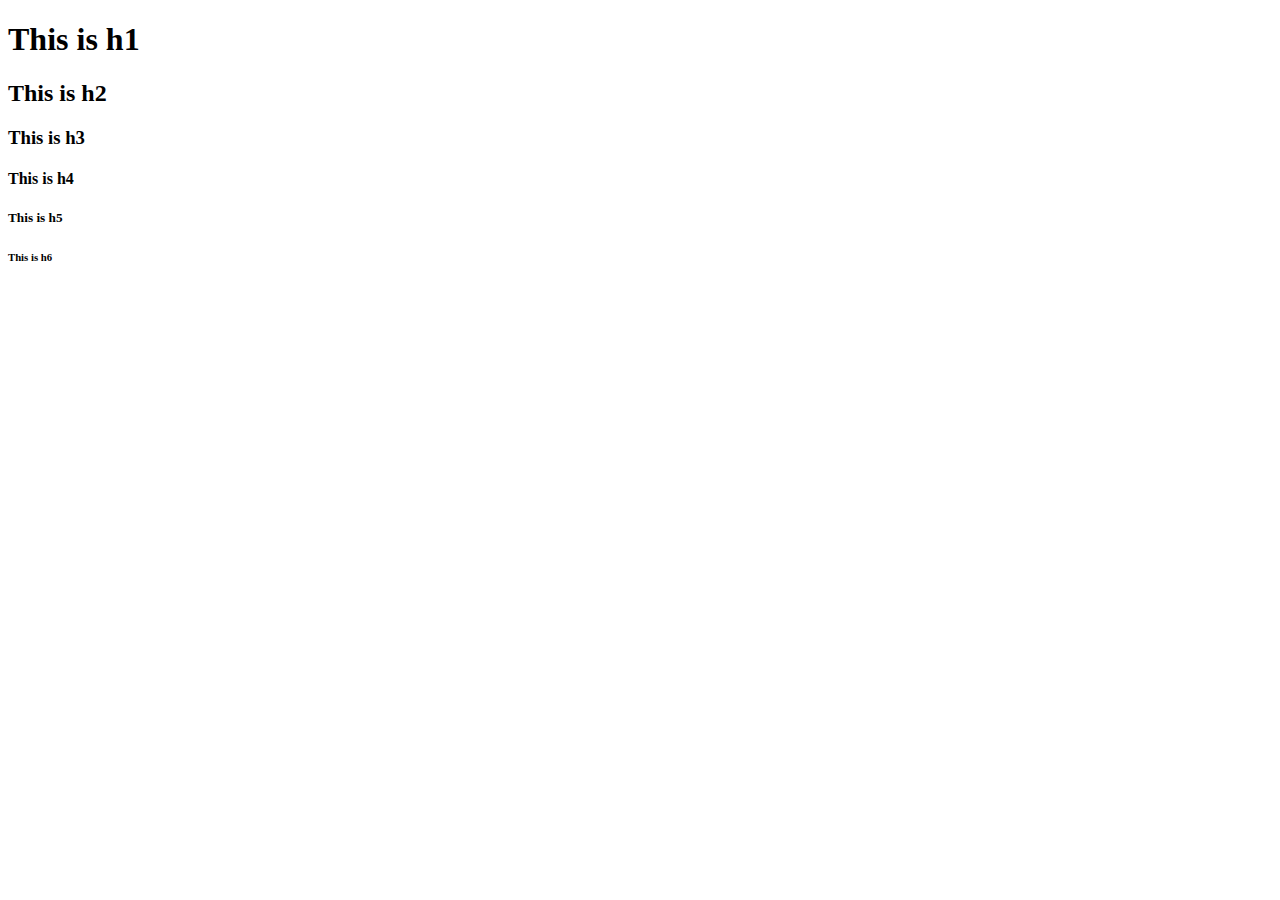
<file: web_dev/index.html>
<!DOCTYPE html>
<html lang="en">
    <head>
        <meta charset="utf-8">
        <title>CS Club Rocks!</title>
    </head>
    <body>
        <h1>This is h1</h1>
        <h2>This is h2</h2>
        <h3>This is h3</h3>
        <h4>This is h4</h4>
        <h5>This is h5</h5>
        <h6>This is h6</h6>
    </body>
</html>
</file>
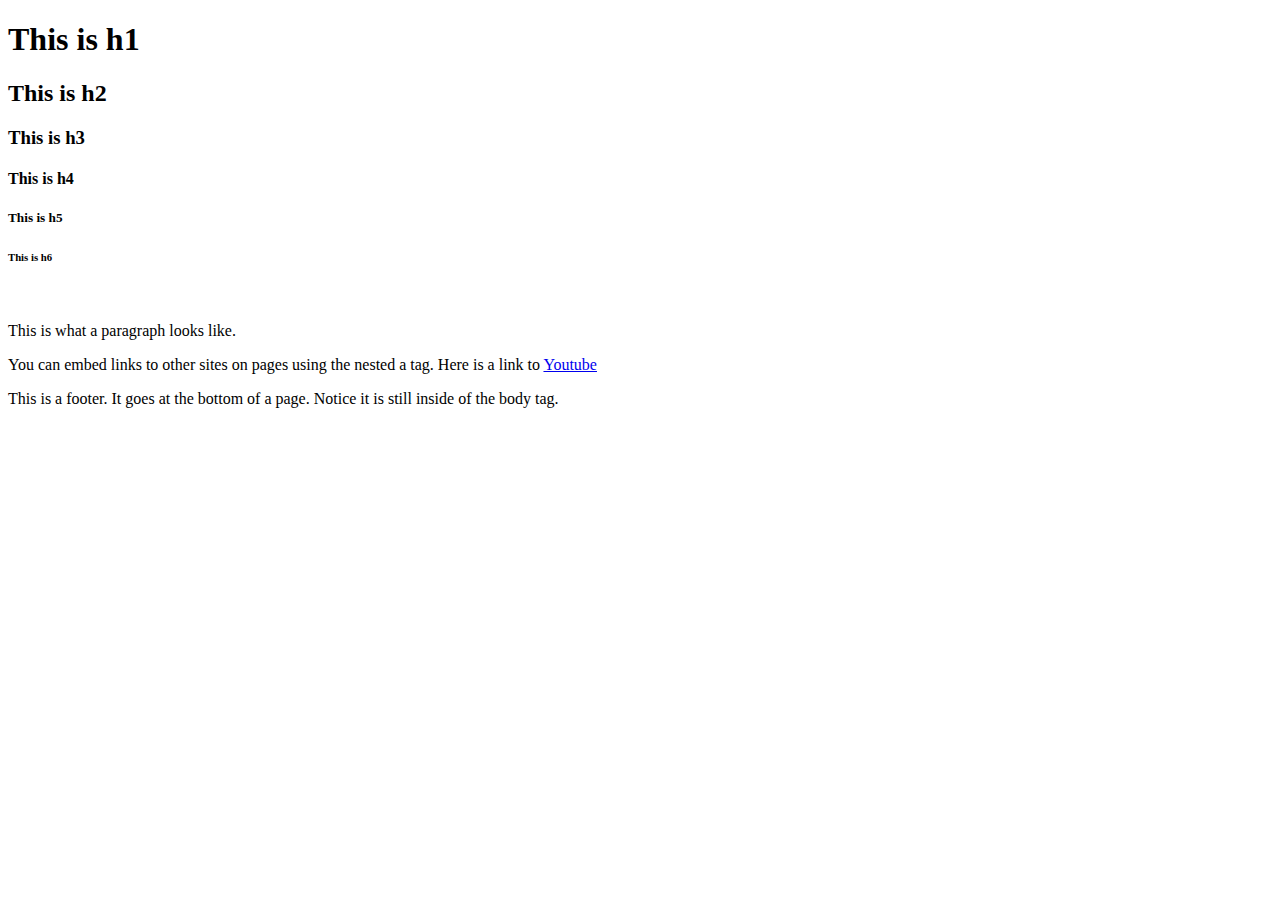
<file: web_dev/10-8-20/index.html>
<!DOCTYPE html>
<html lang="en">
    <head>
        <meta charset="utf-8">
        <title>CS Club Rocks!</title>
        <!--- <link rel="stylesheet" href="reset.css" type="text/css"/>
        <link rel="stylesheet" href="style.css" type="text/css"/> -->
    </head>
    
    <body>
        <h1>This is h1</h1>
        <h2>This is h2</h2>
        <h3>This is h3</h3>
        <h4>This is h4</h4>
        <h5>This is h5</h5>
        <h6>This is h6</h6>
        <br>
        <p>This is what a paragraph looks like.</p>
        <p>
            You can embed links to other sites on pages using the nested a tag. 
            Here is a link to <a href="http://www.youtube.com">Youtube</a>
        </p>

        <footer>
            This is a footer. It goes at the bottom of a page. Notice it is still inside of the body tag.
        </footer>
    </body>
</html>
</file>
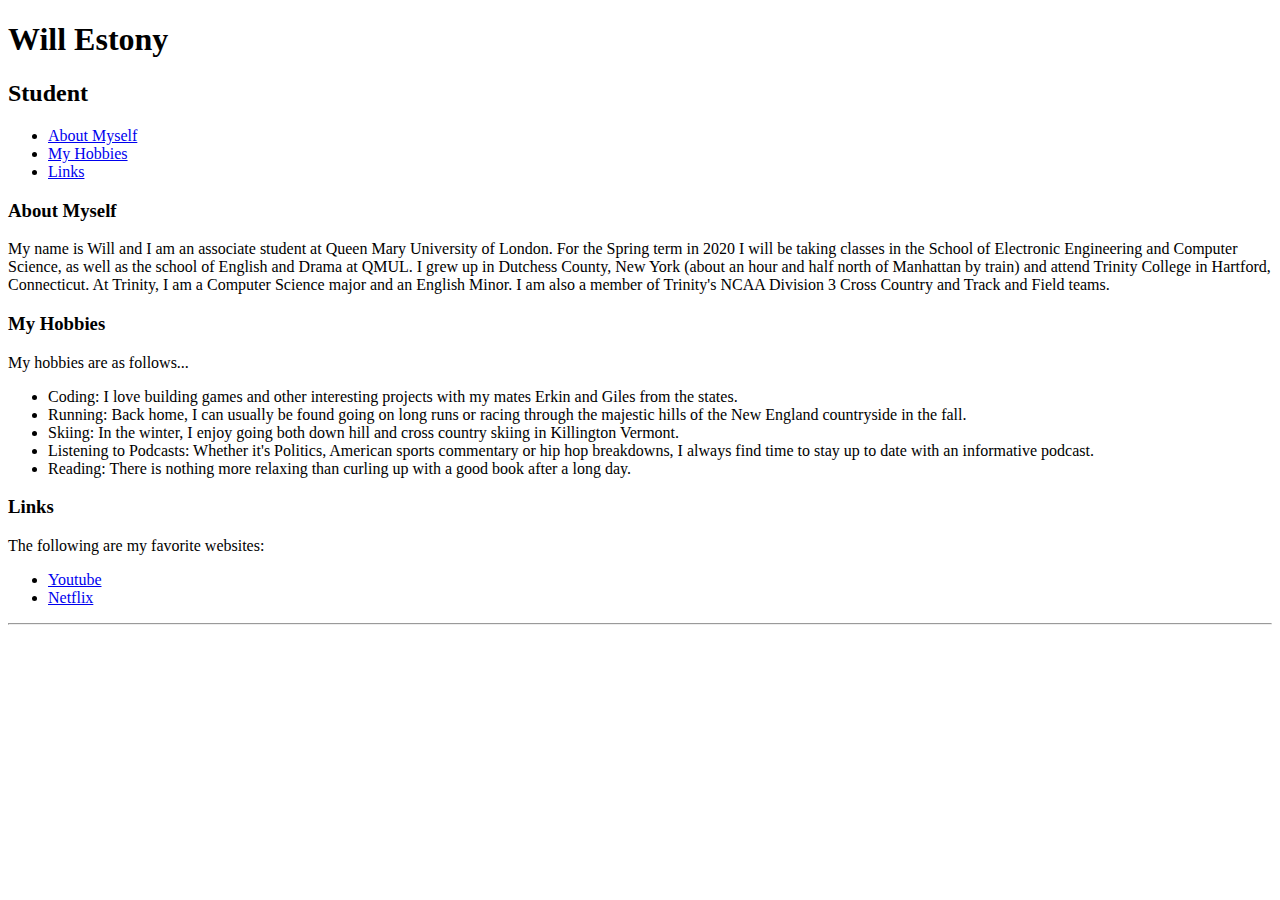
<file: about_me/my_homepage.html>
<!DOCTYPE html>
<html lang="en">
    <head>
        <meta charset="utf-8">
        <title>Welcome to My Homepage - Will Estony</title>
    </head>
    <body><a name="top"></a>
        <header>
            <hgroup>
                <h1>Will Estony</h1>
                <h2>Student</h2>
            </hgroup>
            <nav role ="navigation">
                <ul>
                    <li><a href="#about_myself">About Myself</a></li>
                    <li><a href="#my_hobbies">My Hobbies</a></li>
                    <li><a href="#links">Links</a></li>
                </ul>
            </nav>
        </header>
        
        <section>
            <h3><a id="about_myself">About Myself</a></h3>
            <p> My name is Will and I am an associate student at Queen Mary University of London.
                For the Spring term in 2020 I will be taking classes in the School of Electronic
                Engineering and Computer Science, as well as the school of English and Drama at QMUL.
                I grew up in Dutchess County, New York (about an hour and half north of Manhattan by train) and attend Trinity College in Hartford, Connecticut.
                At Trinity, I am a Computer Science major and an English Minor. I am also a member of Trinity's NCAA Division 3
                Cross Country and Track and Field teams.
            </p>
        </section>
        
        <section>
            <h3><a id="my_hobbies">My Hobbies</a></h3>
            <p>My hobbies are as follows...</p>
            <ul>
                <li>Coding: I love building games and other interesting projects with my mates Erkin and Giles from the states.</li>
                <li>Running: Back home, I can usually be found going on long runs or racing through the majestic hills of the New England countryside in the fall.</li>
                <li>Skiing: In the winter, I enjoy going both down hill and cross country skiing in Killington Vermont.</li>
                <li>Listening to Podcasts: Whether it's Politics, American sports commentary or hip hop breakdowns, I always find time to stay up to date with an informative podcast.</li>
                <li>Reading: There is nothing more relaxing than curling up with a good book after a long day.</li>
            </ul>
        </section>

        
        <section>
            <h3><a id="links">Links</a></h3>
            <p>The following are my favorite websites:</p>
            <ul>
                <li><a href="https:youtube.com" target="_blank">Youtube</a></li>
                <li><a href="https:netflix.com" target="_blank">Netflix</a></li>
            </ul>
        </section>
        

        <hr /> <!-- puts a straight line separating footer from rest of page -->
        
    </body>
</html>
</file>
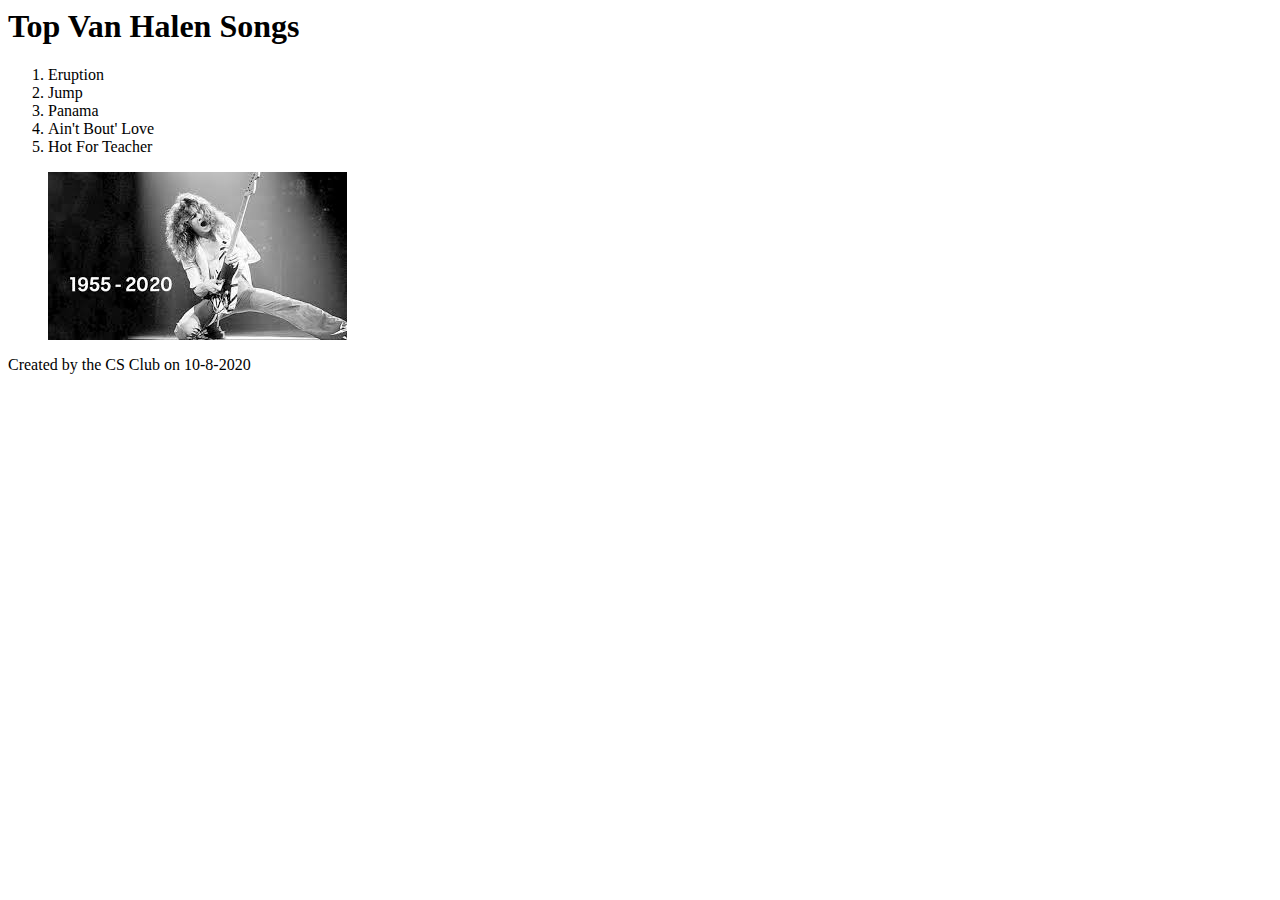
<file: web_dev/helloWorld.html>
<html>
	<head>
		<title> RIP Eddie Van Halen </title>
	</head>
	<body> 
		<h1> Top Van Halen Songs </h1>
		<ol>
			<li> Eruption </li>
			<li> Jump </li>
			<li> Panama </li>
			<li> Ain't Bout' Love </li>
			<li> Hot For Teacher </li>
		</ol>
	
	<figure> 
		<img src='vanHalen.jpeg'>
	</figure>	

	<footer> 
		<p> Created by the CS Club on 10-8-2020 </p>
	</footer>
	</body>
</html>
</file>
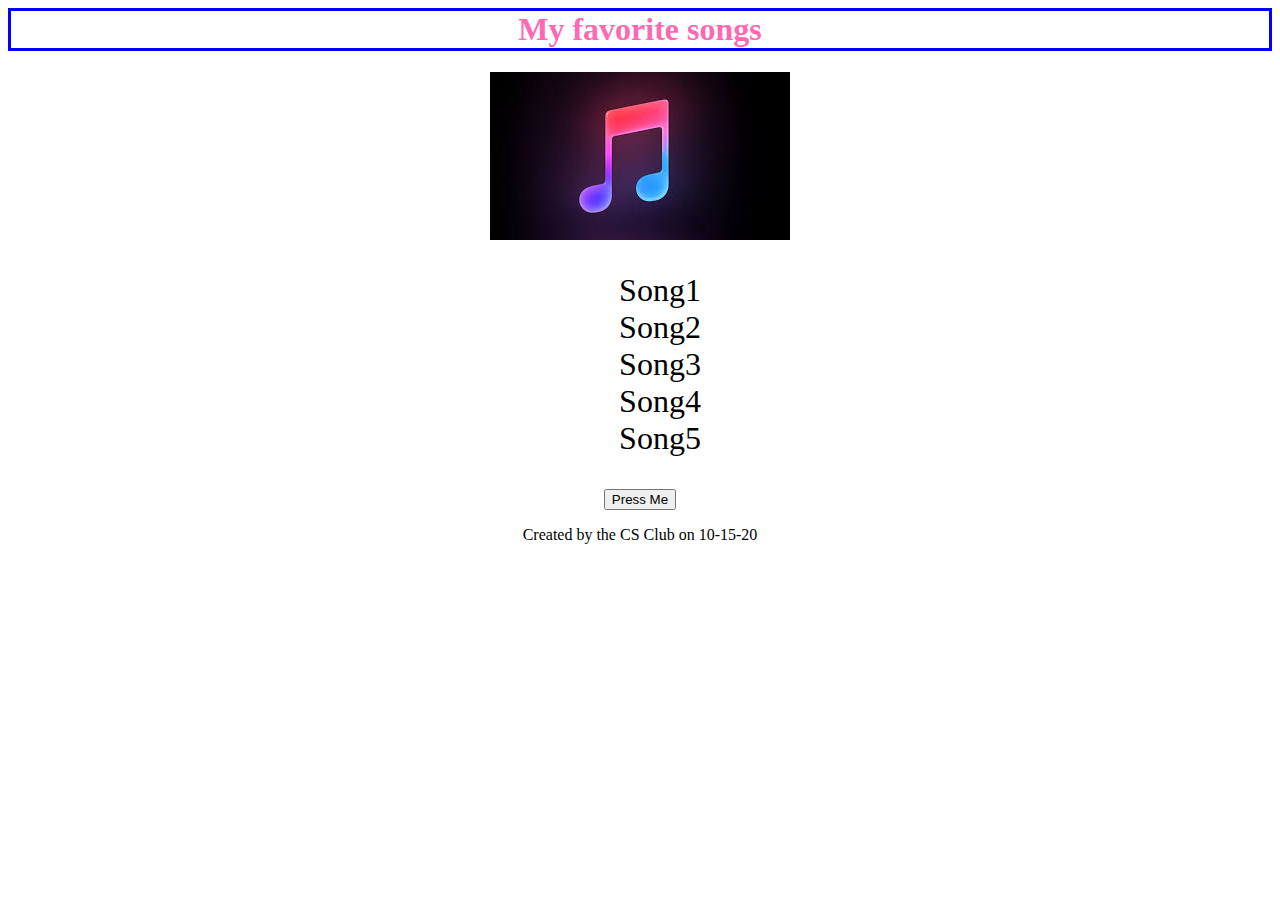
<file: web_dev/10-15-20/favoriteMusic.html>
<html>
	<head>
		<style>
			#header {
			  text-align: center;
			  border: 3px solid blue;
			  color: hotpink
			}
			#list {
				font-size: 2em;
				text-align: center;
				list-style-type: none;
			}

			.center {
				text-align: center;
			}
			</style>

			<script type="text/javascript" src="favoriteMusic.js"></script>
		
		<title> My favorite music </title>
		
	</head>
	<body> 
		<h1 id="header">My favorite songs</h1>
		<figure class="center"> 
			<img src='music.jpeg'>
		</figure>	
		<ul id="list">
			<li> Song1 </li>
			<li> Song2 </li>
			<li> Song3 </li>
			<li> Song4 </li>
			<li> Song5 </li>
		</ul>
		<div style="text-align: center;">
			<button onclick="changeList()">Press Me</button>
		</div>
	
	<footer> 
		<p style="text-align: center;"> Created by the CS Club on 10-15-20 </p>
	</footer>
	</body>
</html>
</file>
<file: web_dev/10-8-20/style.css>
body {
    background-color: white;
    color: green
}
</file>
